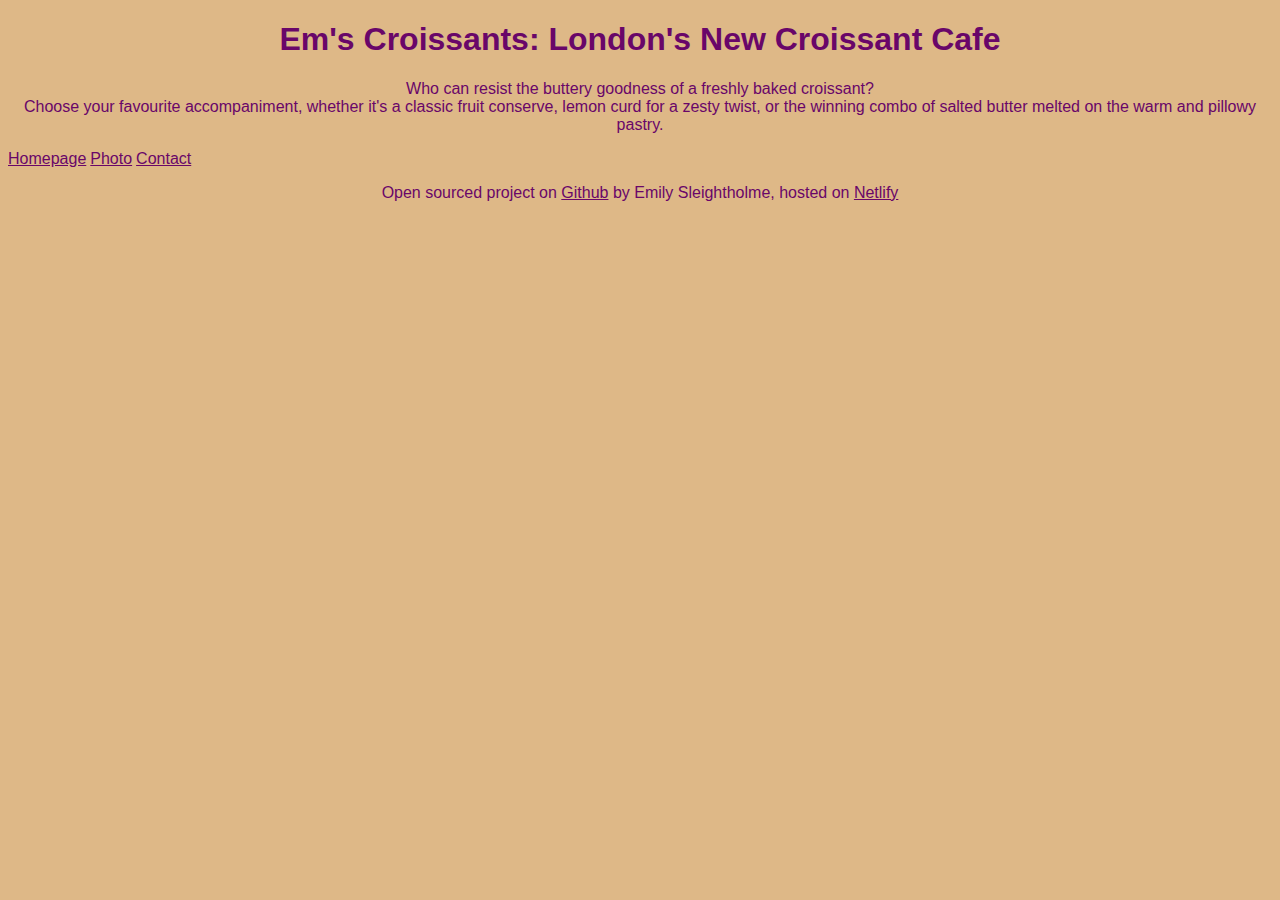
<file: index.html>
<!DOCTYPE html>
<html lang="en">
<head>
    <meta charset="UTF-8">
    <meta http-equiv="X-UA-Compatible" content="IE=edge">
    <meta name="viewport" content="width=device-width, initial-scale=1.0">
    <title>London's New Croissant Cafe | Em's Croissants</title>
    <meta name="description" content="New Croissant Cafe in London" />
    <link rel="stylesheet" href="src/style.css" />
</head>
<body>
    <h1>Em's Croissants: London's New Croissant Cafe </h1>
    <p>
        Who can resist the buttery goodness of a freshly baked croissant? <br />
        Choose your favourite accompaniment, whether it's a classic fruit conserve, lemon curd for a zesty twist, or the winning combo of salted butter melted on the warm and pillowy pastry. <br>
        
    </p>
    <footer>
        <a href="/" title="Home"> Homepage</a>
        <a href="/photo.html" title="Croissant photo"> Photo</a>
        <a href="/contact.html" title="Contact Croissant.com"> Contact</a>
    </footer>
    <p>Open sourced project on <a href="https://github.com/emily-ecms/croissant1" target="_blank">Github</a> by Emily Sleightholme, hosted on <a href="https://dazzling-pike-eaa189.netlify.app/">Netlify</a></p>

</body>
</html>
</file>
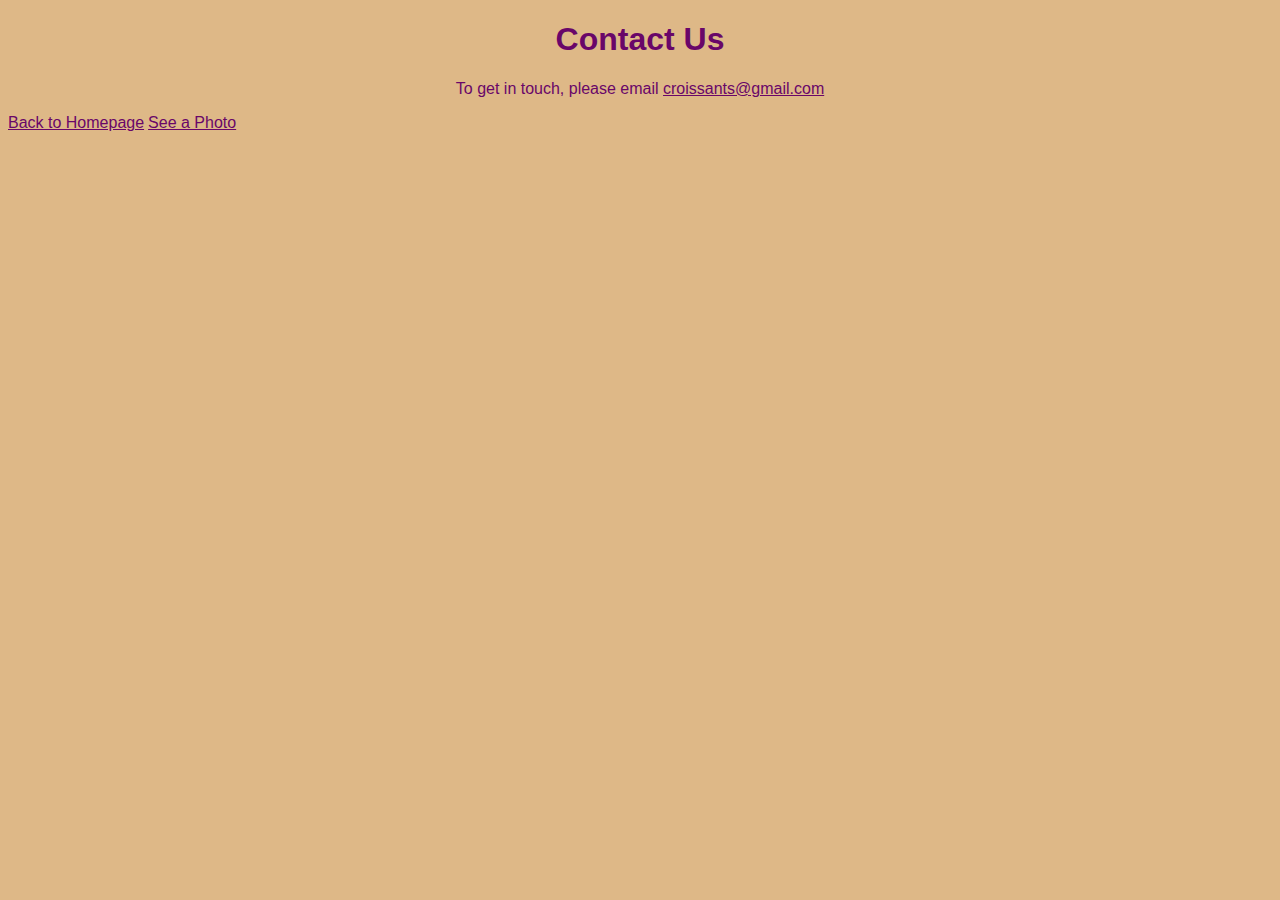
<file: contact.html>
<!DOCTYPE html>
<html lang="en">
<head>
    <meta charset="UTF-8">
    <meta http-equiv="X-UA-Compatible" content="IE=edge">
    <meta name="viewport" content="width=device-width, initial-scale=1.0">
    <title>Contact | Em's Croissants</title>
    <meta name="description" content="Contact Em's Croissants by Email" />
    <link rel="stylesheet" href="src/style.css" />
</head>
<body>
    <h1>Contact Us</h1>
    <p>
        To get in touch, please email <a href="mailto:croissants@gmail.com" title="Click Here to Email Us">croissants@gmail.com</a>
    </p>
    <footer>
    <a href="/" title="Click to visit homepage">Back to Homepage</a> <a href="/photo.html" title="Click to see our croissants">See a Photo</a>
    </footer>
</body>
</html>
</file>
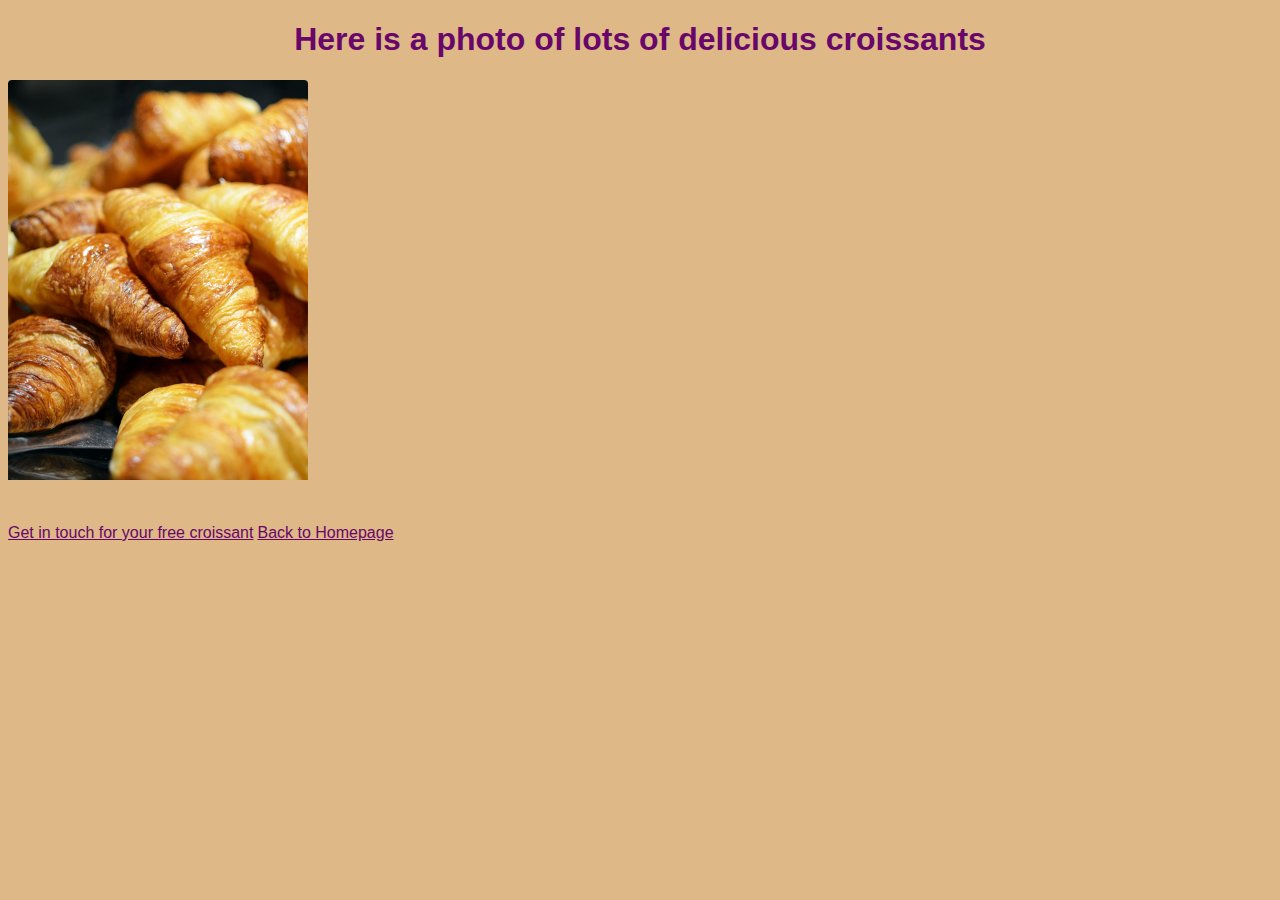
<file: photo.html>
<!DOCTYPE html>
<html lang="en">
<head>
    <meta charset="UTF-8">
    <meta http-equiv="X-UA-Compatible" content="IE=edge">
    <meta name="viewport" content="width=device-width, initial-scale=1.0">
    <title>A Photo of our Croissants | Em's Croissants</title>
    <meta name="description" content="A Photo of Our Croissants | Em's Croissants" />
    <link rel="stylesheet" href="src/style.css" />
</head>
<body>
    <h1>Here is a photo of lots of delicious croissants</h1>
    <img src="images/croissants.jpg" alt="Croissants" title="Delicious!" />
    <br>
    <a href="/contact.html" title="Click to send us an email"> Get in touch for your free croissant</a>
    <a href="/" title="Click to Return to Homepage">Back to Homepage</a>
</body>
</html>
</file>
<file: src/style.css>
body {
  background-color: burlywood;
}

h1,
p,
a {
  font-family: "Gill Sans", "Gill Sans MT", Calibri, "Trebuchet MS", sans-serif;
  color: rgb(105, 6, 105);
  text-align: center;
}

img {
  border-radius: 4px;
  max-width: 300px;
  padding-bottom: 40px;
}
</file>
